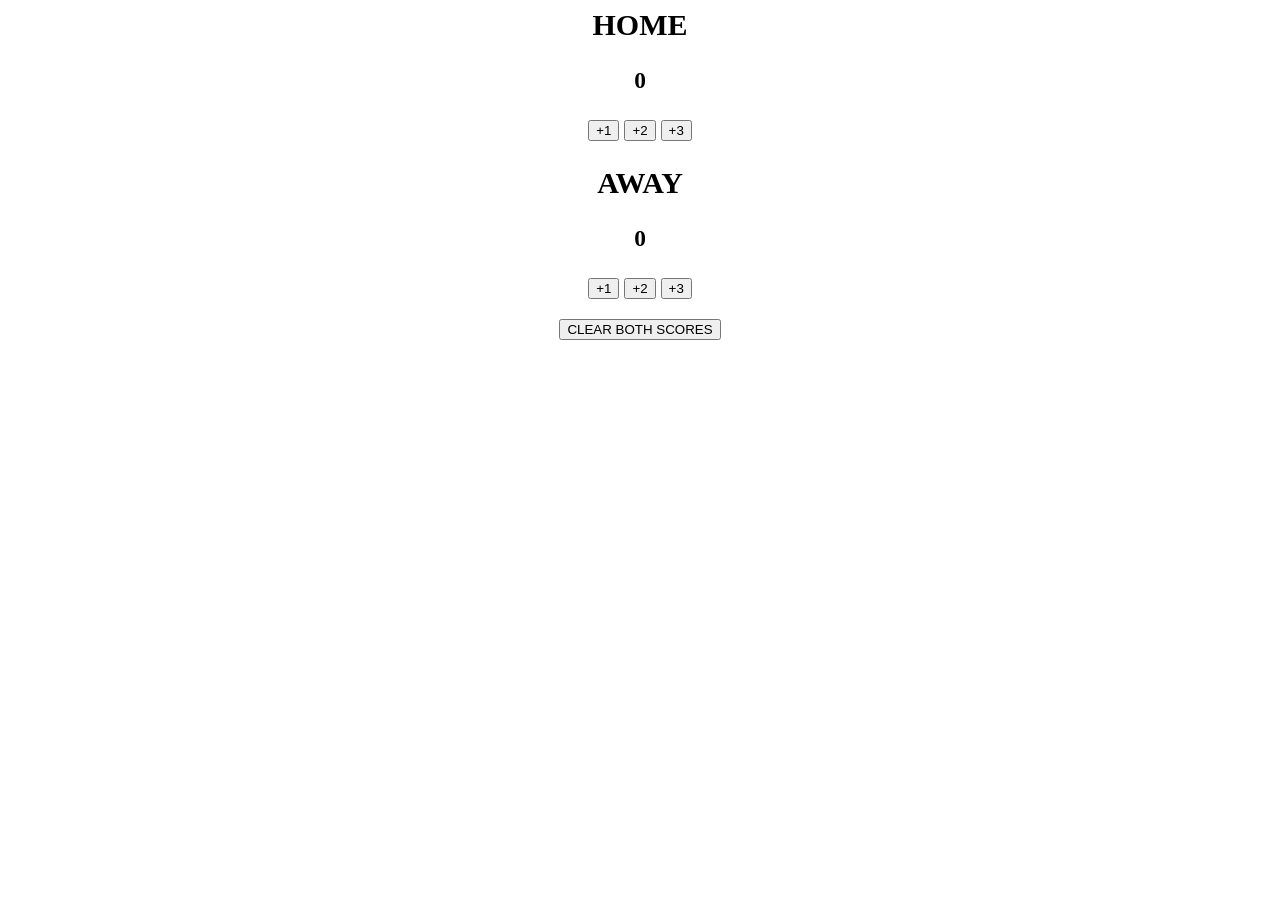
<file: fullstack-1/info.html>
<html>
    <head>
        <link rel="stylesheet" href="style.css">
    </head>
    <body>
        <div>
            <h2> HOME</h2>
            <h3 id="score1">0</h3>
            <Button id="add1" onclick="add1func()">+1</Button>
            <Button id="add2" onclick="add2func()">+2</Button>
            <Button id="add3" onclick="add3func()">+3</Button>
        </div>
        <div>
            <h2>AWAY</h2>
            <h3 id="score2">0</h3>
            <Button id="add1" onclick="add12func()">+1</Button>
            <Button id="add2" onclick="add22func()">+2</Button>
            <Button id="add3" onclick="add32func()">+3</Button>
            
        </div>
        <div id="div">
            <button id="clear" onclick="cclear()">CLEAR BOTH SCORES</button>
        </div>
        <script src="index.js"></script>
    </body>
</html>
</file>
<file: fullstack-1/style.css>
body{
    font-size: 20px;
    display: block;
    justify-content: space-around;
    text-align: center;
}
#div{
    margin: 20px 20px;
}
</file>
